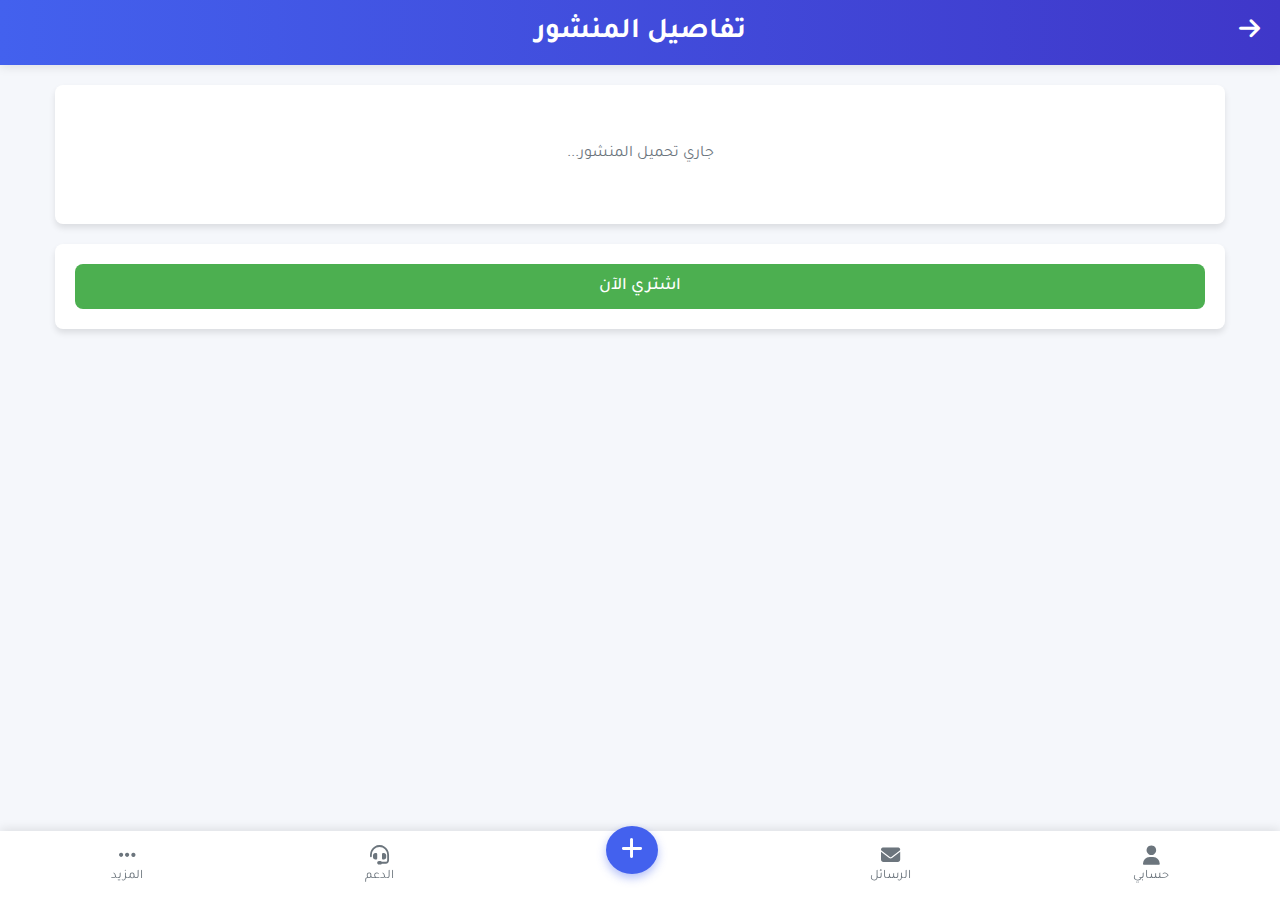
<file: post-detail.html>
<!DOCTYPE html>
<html lang="ar" dir="rtl">
<head>
    <meta charset="UTF-8">
    <meta name="viewport" content="width=device-width, initial-scale=1.0">
    <title>تفاصيل المنشور - تسريع</title>
    <link rel="stylesheet" href="https://cdnjs.cloudflare.com/ajax/libs/font-awesome/6.4.0/css/all.min.css">
    <link href="https://fonts.googleapis.com/css2?family=Tajawal:wght@300;400;500;700&display=swap" rel="stylesheet">
    <link rel="stylesheet" href="style.css">
</head>
<body>
    <!-- شريط الرأس -->
    <header>
        <div class="header-content">
            <a href="index.html" class="home-icon">
                <i class="fas fa-arrow-right"></i>
            </a>
            <h1>تفاصيل المنشور</h1>
        </div>
    </header>

    <!-- محتوى الصفحة -->
    <div class="container">
        <div id="post-detail-content">
            <!-- سيتم تحميل محتوى المنشور هنا -->
            <div class="loading-text">جاري تحميل المنشور...</div>
        </div>
        
        <div class="purchase-section">
            <button id="buy-now-btn" class="btn btn-success">اشتري الآن</button>
        </div>
    </div>

    <!-- شريط التذييل -->
    <footer>
        <div class="footer-icons">
            <a href="profile.html" class="icon">
                <i class="fas fa-user"></i>
                <span>حسابي</span>
            </a>
            <a href="messages.html" class="icon">
                <i class="fas fa-envelope"></i>
                <span>الرسائل</span>
            </a>
            <a href="add-post.html" class="icon highlight">
                <i class="fas fa-plus"></i>
            </a>
            <a href="#" class="icon" id="support-icon">
                <i class="fas fa-headset"></i>
                <span>الدعم</span>
            </a>
            <a href="#" class="icon" id="more-icon">
                <i class="fas fa-ellipsis-h"></i>
                <span>المزيد</span>
            </a>
            <!-- أيقونة الإدارة (تظهر للمشرفين فقط) -->
            <a href="orders.html" class="icon" id="admin-icon" style="display: none;">
                <i class="fas fa-cog"></i>
                <span>الإدارة</span>
            </a>
        </div>
    </footer>

    <!-- Firebase SDK -->
    <script type="module" src="post-detail.js"></script>
</body>
</html>
</file>
<file: style.css>
/* التحديثات الجديدة */
.header-content {
    display: flex;
    align-items: center;
    justify-content: center;
    position: relative;
}

.home-icon {
    position: absolute;
    right: 20px;
    font-size: 1.5rem;
    cursor: pointer;
    color: white;
    transition: transform 0.3s;
}

.home-icon:hover {
    transform: scale(1.1);
}

.close-btn {
    position: absolute;
    left: 20px;
    top: 20px;
    background: none;
    border: none;
    font-size: 1.5rem;
    color: #777;
    cursor: pointer;
    transition: color 0.3s;
}

.close-btn:hover {
    color: var(--danger-color);
}

/* تنسيقات رفع الصور */
.image-upload-container {
    display: flex;
    gap: 10px;
    align-items: center;
    flex-wrap: wrap;
    margin-top: 8px;
}

.btn-outline {
    background: white;
    color: var(--primary-color);
    border: 1px solid var(--primary-color);
    padding: 8px 15px;
    border-radius: var(--border-radius);
    cursor: pointer;
    font-size: 0.9rem;
    transition: all 0.3s;
}

.btn-outline:hover {
    background: var(--primary-color);
    color: white;
}

#image-name {
    font-size: 0.9rem;
    color: var(--gray-color);
    flex: 1;
}

.image-preview {
    margin-top: 15px;
    position: relative;
    border-radius: var(--border-radius);
    overflow: hidden;
    max-width: 300px;
    height: 200px;
    background-color: var(--light-gray);
}

#preview-img {
    width: 100%;
    height: 100%;
    object-fit: cover;
}

.btn-remove {
    position: absolute;
    top: 10px;
    left: 10px;
    background: rgba(0,0,0,0.5);
    color: white;
    border: none;
    border-radius: 50%;
    width: 30px;
    height: 30px;
    display: flex;
    align-items: center;
    justify-content: center;
    cursor: pointer;
    transition: background 0.3s;
}

.btn-remove:hover {
    background: var(--danger-color);
}

.loading-overlay {
    position: fixed;
    top: 0;
    left: 0;
    width: 100%;
    height: 100%;
    background: rgba(0,0,0,0.7);
    display: flex;
    align-items: center;
    justify-content: center;
    z-index: 2000;
    color: white;
    font-size: 1.5rem;
    flex-direction: column;
}

.spinner {
    border: 5px solid rgba(255,255,255,0.3);
    border-radius: 50%;
    border-top: 5px solid #fff;
    width: 50px;
    height: 50px;
    animation: spin 1s linear infinite;
    margin-bottom: 15px;
}

@keyframes spin {
    0% { transform: rotate(0deg); }
    100% { transform: rotate(360deg); }
}

.progress-bar {
    width: 80%;
    max-width: 300px;
    height: 10px;
    background: #555;
    border-radius: 5px;
    margin-top: 20px;
}

.progress {
    height: 100%;
    background: var(--primary-color);
    border-radius: 5px;
    width: 0%;
    transition: width 0.3s;
}

/* التنسيقات العامة */
:root {
    --primary-color: #4361ee;
    --secondary-color: #3f37c9;
    --accent-color: #4cc9f0;
    --light-color: #f8f9fa;
    --dark-color: #212529;
    --success-color: #4caf50;
    --warning-color: #ff9800;
    --danger-color: #f44336;
    --gray-color: #6c757d;
    --light-gray: #e9ecef;
    --border-radius: 8px;
    --box-shadow: 0 4px 6px rgba(0, 0, 0, 0.1);
}

* {
    margin: 0;
    padding: 0;
    box-sizing: border-box;
}

body {
    font-family: 'Tajawal', sans-serif;
    background-color: #f5f7fb;
    color: var(--dark-color);
    direction: rtl;
    padding-bottom: 70px;
}

.container {
    width: 100%;
    max-width: 1200px;
    margin: 0 auto;
    padding: 0 15px;
}

.hidden {
    display: none !important;
}

/* شريط الرأس */
header {
    background: linear-gradient(to right, var(--primary-color), var(--secondary-color));
    color: white;
    padding: 15px 0;
    box-shadow: 0 2px 10px rgba(0, 0, 0, 0.1);
    position: sticky;
    top: 0;
    z-index: 100;
}

header h1 {
    font-size: 1.8rem;
    font-weight: 700;
    text-align: center;
}

/* الصفحة الرئيسية */
#home-page .posts-grid {
    display: grid;
    grid-template-columns: repeat(auto-fill, minmax(300px, 1fr));
    gap: 20px;
    padding: 20px 0;
}

.post-card {
    background: white;
    border-radius: var(--border-radius);
    overflow: hidden;
    box-shadow: var(--box-shadow);
    transition: transform 0.3s ease;
}

.post-card:hover {
    transform: translateY(-5px);
}

.post-image {
    height: 180px;
    background-color: var(--light-gray);
    display: flex;
    align-items: center;
    justify-content: center;
    color: var(--gray-color);
    position: relative;
    overflow: hidden;
}

.post-image img {
    width: 100%;
    height: 100%;
    object-fit: cover;
}

.post-content {
    padding: 15px;
}

.post-title {
    font-size: 1.2rem;
    font-weight: 700;
    margin-bottom: 8px;
    color: var(--dark-color);
}

.post-description {
    color: var(--gray-color);
    margin-bottom: 10px;
    line-height: 1.5;
}

.post-meta {
    display: flex;
    justify-content: space-between;
    align-items: center;
    margin-top: 15px;
    padding-top: 10px;
    border-top: 1px solid var(--light-gray);
    color: var(--gray-color);
    font-size: 0.9rem;
}

.post-price {
    font-weight: 700;
    color: var(--success-color);
}

.post-author {
    display: flex;
    align-items: center;
}

.post-author i {
    margin-left: 5px;
}

/* صفحات التطبيق */
.page {
    position: fixed;
    top: 0;
    left: 0;
    right: 0;
    bottom: 70px;
    background-color: white;
    z-index: 1000;
    overflow-y: auto;
    padding: 20px;
}

.page-header {
    display: flex;
    align-items: center;
    justify-content: space-between;
    margin-bottom: 20px;
}

.page-title {
    font-size: 1.5rem;
    color: var(--primary-color);
}
/* تحسينات لواجهة الطلبات */
.order-count {
    background: var(--primary-color);
    color: white;
    padding: 3px 8px;
    border-radius: 12px;
    font-size: 0.8rem;
}

.order-statuses {
    display: flex;
    gap: 5px;
}

.status-badge {
    padding: 2px 6px;
    border-radius: 10px;
    font-size: 0.7rem;
    font-weight: 500;
}

.post-orders-header {
    background: white;
    padding: 15px;
    border-radius: var(--border-radius);
    margin-bottom: 15px;
    box-shadow: var(--box-shadow);
}

.post-orders-header h3 {
    margin-bottom: 5px;
    color: var(--primary-color);
}

.back-btn {
    margin-bottom: 15px;
    background: var(--light-gray);
    color: var(--dark-color);
}

.back-btn:hover {
    background: #ddd;
}

.individual-order {
    margin-bottom: 10px;
}

/* تحسينات للواجهة على الجوال */
@media (max-width: 768px) {
    .order-statuses {
        flex-wrap: wrap;
    }
    
    .post-orders-header {
        padding: 10px;
    }
    
    .post-orders-header h3 {
        font-size: 1.1rem;
    }
}

/* تحسينات لنظام الرسائل */
.user-item {
    position: relative;
    transition: all 0.3s;
}

.user-item.unread {
    background-color: rgba(67, 97, 238, 0.05);
}

.user-item.unread::before {
    content: '';
    position: absolute;
    right: 5px;
    top: 50%;
    transform: translateY(-50%);
    width: 8px;
    height: 8px;
    background-color: var(--primary-color);
    border-radius: 50%;
}

/* تحسينات عامة */
.no-orders, .no-users {
    text-align: center;
    padding: 20px;
    color: var(--gray-color);
}

.loading-text {
    text-align: center;
    padding: 20px;
    color: var(--primary-color);
}

/* صفحة الطلبات */
.orders-list {
    margin-top: 20px;
}

.order-item {
    background: white;
    border-radius: var(--border-radius);
    padding: 15px;
    margin-bottom: 15px;
    box-shadow: var(--box-shadow);
    cursor: pointer;
    transition: transform 0.3s;
}

.order-item:hover {
    transform: translateY(-3px);
}

.order-header {
    display: flex;
    justify-content: space-between;
    align-items: center;
    margin-bottom: 10px;
}

.order-title {
    font-weight: 700;
    color: var(--dark-color);
}

.order-status {
    padding: 5px 10px;
    border-radius: 15px;
    font-size: 0.8rem;
    font-weight: 500;
}

.status-pending {
    background-color: #fff3cd;
    color: #856404;
}

.status-approved {
    background-color: #d4edda;
    color: #155724;
}

.status-rejected {
    background-color: #f8d7da;
    color: #721c24;
}

.order-meta {
    display: flex;
    justify-content: space-between;
    color: var(--gray-color);
    font-size: 0.9rem;
}

.order-price {
    font-weight: 700;
    color: var(--success-color);
}

/* فلاتر الطلبات */
.filters {
    display: flex;
    gap: 10px;
    margin-bottom: 20px;
    overflow-x: auto;
    padding: 10px 0;
}

.filter-btn {
    padding: 8px 15px;
    background: white;
    border: 1px solid #ddd;
    border-radius: 20px;
    cursor: pointer;
    white-space: nowrap;
    transition: all 0.3s;
}

.filter-btn.active {
    background: var(--primary-color);
    color: white;
    border-color: var(--primary-color);
}


/* تنسيقات جديدة لصفحة الطلبات */
.order-image {
    width: 100%;
    height: 150px;
    margin: 10px 0;
    border-radius: var(--border-radius);
    overflow: hidden;
}

.order-image img {
    width: 100%;
    height: 100%;
    object-fit: cover;
}

.order-image .no-image {
    background: var(--light-gray);
    height: 100%;
    display: flex;
    align-items: center;
    justify-content: center;
    color: var(--gray-color);
    font-size: 2rem;
}

.order-details {
    margin: 10px 0;
    padding: 10px;
    background: var(--light-gray);
    border-radius: var(--border-radius);
}

.detail-item {
    margin-bottom: 8px;
    display: flex;
    justify-content: space-between;
}

/* تحسينات للواجهة على الجوال */
@media (max-width: 768px) {
    .post-detail-image {
        height: 200px;
    }
    
    .order-actions {
        flex-direction: column;
    }
    
    .order-actions .btn {
        width: 100%;
        margin-bottom: 10px;
    }
}

/* صفحة تفاصيل الطلب */
.order-detail-section {
    background: white;
    border-radius: var(--border-radius);
    padding: 20px;
    margin-bottom: 20px;
    box-shadow: var(--box-shadow);
}

.order-detail-section h3 {
    margin-bottom: 15px;
    color: var(--primary-color);
    border-bottom: 1px solid var(--light-gray);
    padding-bottom: 10px;
}

.order-detail-item {
    display: flex;
    margin-bottom: 10px;
}

.order-detail-label {
    font-weight: 500;
    width: 120px;
    color: var(--dark-color);
}

.order-detail-value {
    flex: 1;
    color: var(--gray-color);
}

.order-actions {
    display: flex;
    gap: 10px;
    flex-wrap: wrap;
    justify-content: center;
    margin-top: 20px;
}

.order-actions .btn {
    flex: 1;
    min-width: 150px;
}

/* إضافة أيقونة للإدارة في Footer */
.admin-icon {
    display: none;
}

.admin-icon.visible {
    display: flex;
}


/* صفحة التوثيق */
.auth-container {
    max-width: 500px;
    margin: 50px auto;
    background: white;
    padding: 30px;
    border-radius: var(--border-radius);
    box-shadow: var(--box-shadow);
    position: relative;
}

.auth-tabs {
    display: flex;
    margin-bottom: 20px;
    border-bottom: 1px solid var(--light-gray);
}

.tab-btn {
    flex: 1;
    padding: 12px;
    background: none;
    border: none;
    font-size: 1rem;
    cursor: pointer;
    position: relative;
    color: var(--gray-color);
}

.tab-btn.active {
    color: var(--primary-color);
    font-weight: 500;
}

.tab-btn.active::after {
    content: '';
    position: absolute;
    bottom: -1px;
    left: 0;
    right: 0;
    height: 3px;
    background-color: var(--primary-color);
    border-radius: 3px 3px 0 0;
}

.auth-form {
    margin-top: 20px;
}

.form-group {
    margin-bottom: 20px;
}

.form-group label {
    display: block;
    margin-bottom: 8px;
    font-weight: 500;
    color: var(--dark-color);
}

.form-group input, 
.form-group textarea {
    width: 100%;
    padding: 12px 15px;
    border: 1px solid #ddd;
    border-radius: var(--border-radius);
    font-family: inherit;
    font-size: 1rem;
    transition: border-color 0.3s;
}

.form-group input:focus, 
.form-group textarea:focus {
    outline: none;
    border-color: var(--primary-color);
}

/* الأزرار */
.btn {
    background: var(--primary-color);
    color: white;
    border: none;
    padding: 12px 20px;
    border-radius: var(--border-radius);
    font-size: 1rem;
    font-weight: 500;
    cursor: pointer;
    transition: background 0.3s;
    width: 100%;
    font-family: inherit;
}

.btn:hover {
    background: var(--secondary-color);
}

/* تنسيقات جديدة لصفحة تفاصيل المنشور */
.post-detail-header {
    margin-bottom: 20px;
}

.post-detail-image {
    width: 100%;
    height: 300px;
    object-fit: cover;
    border-radius: var(--border-radius);
}

.post-detail-image.no-image {
    background-color: var(--light-gray);
    display: flex;
    align-items: center;
    justify-content: center;
    font-size: 3rem;
    color: var(--gray-color);
}

.post-detail-body {
    background: white;
    padding: 20px;
    border-radius: var(--border-radius);
    box-shadow: var(--box-shadow);
}

.post-detail-info {
    margin: 20px 0;
    padding: 15px;
    background: var(--light-gray);
    border-radius: var(--border-radius);
}

.info-item {
    display: flex;
    align-items: center;
    margin-bottom: 10px;
}

.info-item i {
    width: 20px;
    margin-left: 10px;
    color: var(--primary-color);
}

.post-author {
    display: flex;
    align-items: center;
    padding: 15px;
    background: var(--light-gray);
    border-radius: var(--border-radius);
    margin-top: 20px;
}

.author-badge {
    background: var(--primary-color);
    color: white;
    padding: 2px 8px;
    border-radius: 4px;
    font-size: 0.8rem;
    margin-top: 5px;
}

/* تفاصيل المنشور */
#post-detail-content {
    background: white;
    border-radius: var(--border-radius);
    box-shadow: var(--box-shadow);
    padding: 20px;
    margin-top: 20px;
}

.post-detail-image {
    width: 100%;
    height: 300px;
    object-fit: cover;
    border-radius: var(--border-radius);
    margin-bottom: 20px;
}

.post-detail-title {
    font-size: 1.8rem;
    margin-bottom: 15px;
    color: var(--dark-color);
}

.post-detail-description {
    font-size: 1.1rem;
    line-height: 1.6;
    margin-bottom: 20px;
    color: var(--gray-color);
}

.post-detail-meta {
    display: grid;
    grid-template-columns: repeat(auto-fit, minmax(200px, 1fr));
    gap: 15px;
    margin-bottom: 20px;
    padding: 15px;
    background: var(--light-gray);
    border-radius: var(--border-radius);
}

.meta-item {
    display: flex;
    align-items: center;
}

.meta-item i {
    margin-left: 10px;
    color: var(--primary-color);
    width: 20px;
}

.post-detail-author {
    display: flex;
    align-items: center;
    padding: 15px;
    background: var(--light-gray);
    border-radius: var(--border-radius);
    margin-top: 20px;
}

.author-avatar {
    width: 50px;
    height: 50px;
    border-radius: 50%;
    background: var(--primary-color);
    display: flex;
    align-items: center;
    justify-content: center;
    color: white;
    font-size: 1.2rem;
    margin-left: 15px;
}

.author-info {
    flex: 1;
}

.author-name {
    font-weight: 500;
    margin-bottom: 5px;
}

.author-contact {
    color: var(--gray-color);
    font-size: 0.9rem;
}
/* زر الشراء */
.purchase-section {
    margin-top: 20px;
    padding: 20px;
    background: white;
    border-radius: var(--border-radius);
    box-shadow: var(--box-shadow);
    text-align: center;
}

.btn-success {
    background-color: var(--success-color);
    color: white;
    padding: 12px 30px;
    font-size: 1.1rem;
}

.btn-success:hover {
    background-color: #45a049;
}

/* تحسينات للواجهة على الجوال */
@media (max-width: 768px) {
    .btn-success {
        padding: 10px 20px;
        font-size: 1rem;
    }
}

/* شريط التذييل */
footer {
    position: fixed;
    bottom: 0;
    left: 0;
    right: 0;
    background: white;
    box-shadow: 0 -2px 10px rgba(0, 0, 0, 0.1);
    z-index: 100;
}

.footer-icons {
    display: flex;
    justify-content: space-around;
    align-items: center;
    padding: 10px 0;
}

.icon {
    display: flex;
    flex-direction: column;
    align-items: center;
    font-size: 0.8rem;
    color: var(--gray-color);
    cursor: pointer;
    transition: color 0.3s;
    padding: 5px 10px;
    border-radius: 20px;
}

.icon i {
    font-size: 1.2rem;
    margin-bottom: 4px;
}

.icon.highlight {
    background: var(--primary-color);
    color: white;
    padding: 10px 15px;
    border-radius: 50%;
    transform: translateY(-15px);
    box-shadow: 0 4px 10px rgba(67, 97, 238, 0.4);
}

.icon.highlight i {
    font-size: 1.5rem;
}

.icon.active, .icon:hover {
    color: var(--primary-color);
}

/* رسائل التنبيه */
#auth-message {
    padding: 10px 15px;
    border-radius: var(--border-radius);
    margin-bottom: 20px;
    text-align: center;
}

.error-message {
    background-color: #ffebee;
    color: var(--danger-color);
    border: 1px solid #ffcdd2;
}

.success-message {
    background-color: #e8f5e9;
    color: var(--success-color);
    border: 1px solid #c8e6c9;
}

/* صفحة حساب المستخدم */
#profile-page .container {
    max-width: 600px;
    margin: 0 auto;
}

#user-info {
    background: white;
    padding: 20px;
    border-radius: var(--border-radius);
    box-shadow: var(--box-shadow);
    margin: 20px 0;
}

.user-detail {
    display: flex;
    margin-bottom: 15px;
    padding-bottom: 15px;
    border-bottom: 1px solid var(--light-gray);
}

.user-detail:last-child {
    border-bottom: none;
    margin-bottom: 0;
    padding-bottom: 0;
}

.user-detail i {
    width: 30px;
    color: var(--primary-color);
    font-size: 1.2rem;
}

.user-detail span {
    flex: 1;
}

/* صفحة إنشاء منشور */
#add-post-page .container {
    max-width: 800px;
    margin: 0 auto;
}

/* صفحة الرسائل */
#messages-page .container {
    max-width: 1200px;
    margin: 0 auto;
}

.messages-container {
    display: flex;
    gap: 20px;
    height: 70vh;
}

.conversations-list {
    flex: 1;
    background: white;
    border-radius: var(--border-radius);
    box-shadow: var(--box-shadow);
    padding: 20px;
    overflow-y: auto;
}

.chat-container {
    flex: 2;
    display: flex;
    flex-direction: column;
    background: white;
    border-radius: var(--border-radius);
    box-shadow: var(--box-shadow);
    overflow: hidden;
}

.chat-header {
    padding: 15px 20px;
    background: var(--primary-color);
    color: white;
}

.messages-content {
    flex: 1;
    padding: 20px;
    overflow-y: auto;
    display: flex;
    flex-direction: column;
    gap: 10px;
}

.message {
    max-width: 70%;
    padding: 10px 15px;
    border-radius: 18px;
    position: relative;
}

.message.sent {
    background: var(--primary-color);
    color: white;
    align-self: flex-end;
    border-bottom-right-radius: 4px;
}

.message.received {
    background: var(--light-gray);
    align-self: flex-start;
    border-bottom-left-radius: 4px;
}

.message-time {
    font-size: 0.7rem;
    opacity: 0.8;
    margin-top: 5px;
}

.message-input-container {
    display: flex;
    padding: 15px;
    border-top: 1px solid var(--light-gray);
    gap: 10px;
}

.message-input-container textarea {
    flex: 1;
    padding: 12px 15px;
    border: 1px solid #ddd;
    border-radius: var(--border-radius);
    resize: none;
    font-family: inherit;
    height: 50px;
}

.message-input-container button {
    width: auto;
    padding: 0 20px;
}

.users-list {
    margin-top: 15px;
}

.user-item {
    display: flex;
    align-items: center;
    padding: 10px 15px;
    border-radius: var(--border-radius);
    margin-bottom: 8px;
    cursor: pointer;
    transition: background 0.3s;
}

.user-item:hover {
    background: var(--light-gray);
}

.user-item.active {
    background: var(--primary-color);
    color: white;
}

.user-avatar {
    width: 40px;
    height: 40px;
    border-radius: 50%;
    background: var(--primary-color);
    display: flex;
    align-items: center;
    justify-content: center;
    color: white;
    margin-left: 10px;
}

.user-info {
    flex: 1;
}

.user-name {
    font-weight: 500;
}

.user-status {
    font-size: 0.8rem;
    opacity: 0.8;
}

.unread-badge {
    background: var(--danger-color);
    color: white;
    border-radius: 50%;
    width: 20px;
    height: 20px;
    display: flex;
    align-items: center;
    justify-content: center;
    font-size: 0.7rem;
}

.no-chat-selected {
    display: flex;
    align-items: center;
    justify-content: center;
    height: 100%;
    color: var(--gray-color);
}

/* التصميم للهواتف */
@media (max-width: 768px) {
    .container {
        padding: 0 10px;
    }
    
    .auth-container {
        padding: 20px;
        margin: 20px auto;
    }
    
    .footer-icons .icon span {
        display: none;
    }
    
    .icon {
        padding: 5px;
    }
    
    .icon.highlight {
        padding: 12px;
    }
    
    .home-icon {
        right: 10px;
        font-size: 1.3rem;
    }
    
    .close-btn {
        left: 10px;
        top: 10px;
        font-size: 1.3rem;
    }
    
    .messages-container {
        flex-direction: column;
        height: auto;
    }
    
    .conversations-list {
        max-height: 200px;
    }
    
    .chat-container {
        min-height: 400px;
    }
    
    .message {
        max-width: 85%;
    }
}
/* روابط في Footer */
.footer-icons a {
    display: flex;
    flex-direction: column;
    align-items: center;
    text-decoration: none;
    color: var(--gray-color);
    font-size: 0.8rem;
    cursor: pointer;
    transition: color 0.3s;
    padding: 5px 10px;
    border-radius: 20px;
}

.footer-icons a i {
    font-size: 1.2rem;
    margin-bottom: 4px;
}

.footer-icons a.highlight {
    background: var(--primary-color);
    color: white;
    padding: 10px 15px;
    border-radius: 50%;
    transform: translateY(-15px);
    box-shadow: 0 4px 10px rgba(67, 97, 238, 0.4);
}

.footer-icons a.highlight i {
    font-size: 1.5rem;
}

.footer-icons a.active, 
.footer-icons a:hover {
    color: var(--primary-color);
}

/* أيقونة العودة للصفحة الرئيسية */
.home-icon {
    position: absolute;
    right: 20px;
    font-size: 1.5rem;
    color: white;
    transition: transform 0.3s;
    text-decoration: none;
}

.home-icon:hover {
    transform: scale(1.1);
}

/* رسائل الخطأ والنجاح */
.error {
    color: var(--danger-color);
    text-align: center;
    padding: 20px;
}

.success {
    color: var(--success-color);
    text-align: center;
    padding: 20px;
}

.no-posts {
    text-align: center;
    padding: 40px;
    color: var(--gray-color);
}
/* global.css - إضافة إلى style.css */

/* تحسينات للواجهة على الجوال */
@media (max-width: 768px) {
    .header-content {
        padding: 0 10px;
    }
    
    .header-content h1 {
        font-size: 1.5rem;
    }
    
    .auth-buttons .btn {
        padding: 8px 12px;
        font-size: 0.9rem;
    }
    
    .posts-grid {
        grid-template-columns: 1fr;
        gap: 15px;
        padding: 15px 0;
    }
    
    .footer-icons {
        padding: 8px 0;
    }
    
    .footer-icons .icon {
        font-size: 0.7rem;
        padding: 5px;
    }
    
    .footer-icons .icon.highlight {
        padding: 8px 12px;
        transform: translateY(-10px);
    }
}

/* تحسينات للأجهزة اللوحية */
@media (min-width: 769px) and (max-width: 1024px) {
    .posts-grid {
        grid-template-columns: repeat(2, 1fr);
    }
}

/* تحسينات عامة */
.auth-buttons {
    position: absolute;
    left: 20px;
}

.auth-buttons .btn {
    padding: 8px 15px;
    font-size: 0.9rem;
}

.post-card {
    transition: all 0.3s ease;
    cursor: pointer;
}

.post-card:hover {
    transform: translateY(-5px);
    box-shadow: 0 8px 15px rgba(0, 0, 0, 0.1);
}

/* تحسينات أداء التحميل */
.post-image img {
    width: 100%;
    height: 180px;
    object-fit: cover;
    background-color: #f0f0f0;
}

/* تحسينات إمكانية الوصول */
.btn:focus,
.icon:focus {
    outline: 2px solid #4361ee;
    outline-offset: 2px;
}

/* تحسينات للشحن البطيء */
.posts-grid {
    display: grid;
    grid-template-columns: repeat(auto-fill, minmax(280px, 1fr));
    gap: 20px;
    padding: 20px 0;
}

/* تحسينات للرسائل الديناميكية */
.hidden {
    display: none !important;
}

.loading-text {
    text-align: center;
    padding: 40px;
    color: #6c757d;
    grid-column: 1 / -1;
}

.no-posts {
    text-align: center;
    padding: 40px;
    color: #6c757d;
    grid-column: 1 / -1;
}
/* تنسيقات إضافية للصفحات الجديدة */

/* صفحة الطلبات */
.orders-list {
    margin-top: 20px;
}

.order-item {
    background: white;
    border-radius: var(--border-radius);
    padding: 15px;
    margin-bottom: 15px;
    box-shadow: var(--box-shadow);
    cursor: pointer;
    transition: transform 0.3s;
}

.order-item:hover {
    transform: translateY(-3px);
}

.order-header {
    display: flex;
    justify-content: space-between;
    align-items: center;
    margin-bottom: 10px;
}

.order-title {
    font-weight: 700;
    color: var(--dark-color);
}

.order-count {
    background: var(--primary-color);
    color: white;
    padding: 3px 8px;
    border-radius: 12px;
    font-size: 0.8rem;
}

.order-statuses {
    display: flex;
    gap: 5px;
    margin-bottom: 10px;
    flex-wrap: wrap;
}

.status-badge {
    padding: 2px 6px;
    border-radius: 10px;
    font-size: 0.7rem;
    font-weight: 500;
}

.status-pending {
    background-color: #fff3cd;
    color: #856404;
}

.status-approved {
    background-color: #d4edda;
    color: #155724;
}

.status-rejected {
    background-color: #f8d7da;
    color: #721c24;
}

.order-meta {
    display: flex;
    justify-content: space-between;
    color: var(--gray-color);
    font-size: 0.9rem;
}

/* صفحة تفاصيل الطلب */
.order-detail-section {
    background: white;
    border-radius: var(--border-radius);
    padding: 20px;
    margin-bottom: 20px;
    box-shadow: var(--box-shadow);
}

.order-detail-section h3 {
    margin-bottom: 15px;
    color: var(--primary-color);
    border-bottom: 1px solid var(--light-gray);
    padding-bottom: 10px;
}

.order-detail-item {
    display: flex;
    margin-bottom: 10px;
}

.order-detail-label {
    font-weight: 500;
    width: 120px;
    color: var(--dark-color);
}

.order-detail-value {
    flex: 1;
    color: var(--gray-color);
}

.individual-order {
    margin-bottom: 15px;
}

.individual-order .order-actions {
    display: flex;
    gap: 10px;
    margin-top: 10px;
    flex-wrap: wrap;
}

.individual-order .btn {
    flex: 1;
    min-width: 120px;
    padding: 8px 12px;
    font-size: 0.9rem;
}

.btn-success {
    background-color: var(--success-color);
}

.btn-danger {
    background-color: var(--danger-color);
}

.btn-primary {
    background-color: var(--primary-color);
}

/* تحسينات للواجهة على الجوال */
@media (max-width: 768px) {
    .order-header {
        flex-direction: column;
        align-items: flex-start;
        gap: 10px;
    }
    
    .order-statuses {
        flex-direction: column;
        align-items: flex-start;
    }
    
    .individual-order .order-actions {
        flex-direction: column;
    }
    
    .individual-order .btn {
        width: 100%;
    }
    
    .order-detail-item {
        flex-direction: column;
    }
    
    .order-detail-label {
        width: 100%;
        margin-bottom: 5px;
    }
}

/* تحسينات عامة */
.error {
    color: var(--danger-color);
    text-align: center;
    padding: 20px;
}

.loading-text {
    text-align: center;
    padding: 40px;
    color: var(--gray-color);
}

.no-orders, .no-users, .no-messages {
    text-align: center;
    padding: 40px;
    color: var(--gray-color);
}


/* global.css - إضافة إلى style.css */

/* تحسينات للواجهة على الجوال */
@media (max-width: 768px) {
    .header-content {
        padding: 0 10px;
    }
    
    .header-content h1 {
        font-size: 1.5rem;
    }
    
    .auth-buttons .btn {
        padding: 8px 12px;
        font-size: 0.9rem;
    }
    
    .posts-grid {
        grid-template-columns: 1fr;
        gap: 15px;
        padding: 15px 0;
    }
    
    .footer-icons {
        padding: 8px 0;
    }
    
    .footer-icons .icon {
        font-size: 0.7rem;
        padding: 5px;
    }
    
    .footer-icons .icon.highlight {
        padding: 8px 12px;
        transform: translateY(-10px);
    }
}

/* تحسينات للأجهزة اللوحية */
@media (min-width: 769px) and (max-width: 1024px) {
    .posts-grid {
        grid-template-columns: repeat(2, 1fr);
    }
}

/* تحسينات عامة */
.auth-buttons {
    position: absolute;
    left: 20px;
}

.auth-buttons .btn {
    padding: 8px 15px;
    font-size: 0.9rem;
}

.post-card {
    transition: all 0.3s ease;
    cursor: pointer;
}

.post-card:hover {
    transform: translateY(-5px);
    box-shadow: 0 8px 15px rgba(0, 0, 0, 0.1);
}

/* تحسينات أداء التحميل */
.post-image img {
    width: 100%;
    height: 180px;
    object-fit: cover;
    background-color: #f0f0f0;
}

/* تحسينات إمكانية الوصول */
.btn:focus,
.icon:focus {
    outline: 2px solid #4361ee;
    outline-offset: 2px;
}

/* تحسينات للشحن البطيء */
.posts-grid {
    display: grid;
    grid-template-columns: repeat(auto-fill, minmax(280px, 1fr));
    gap: 20px;
    padding: 20px 0;
}

/* تحسينات للرسائل الديناميكية */
.hidden {
    display: none !important;
}

.loading-text {
    text-align: center;
    padding: 40px;
    color: #6c757d;
    grid-column: 1 / -1;
}

.no-posts {
    text-align: center;
    padding: 40px;
    color: #6c757d;
    grid-column: 1 / -1;
}
</file>
